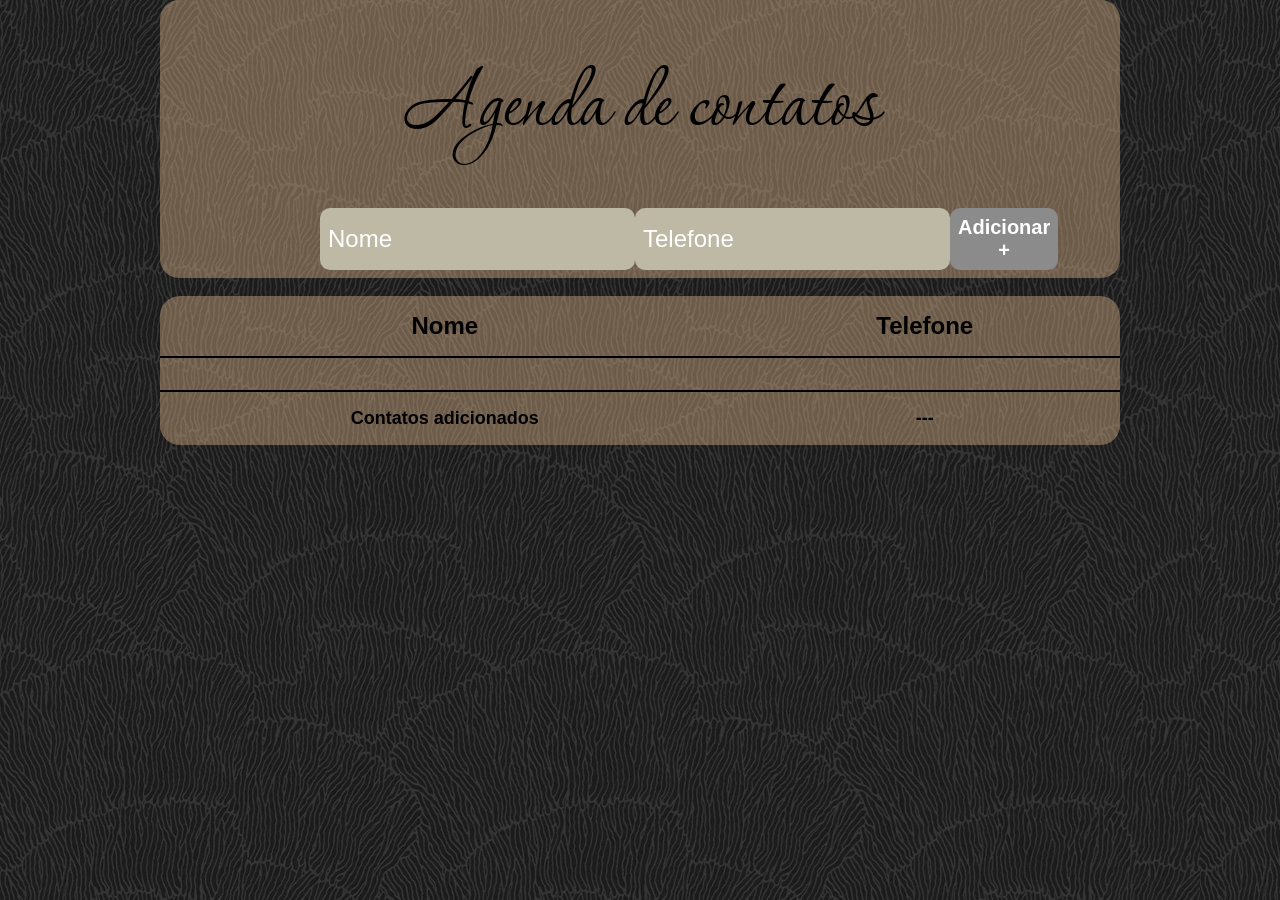
<file: Index.html>
<!DOCTYPE html>
<html lang="pt-br">
<head>
    <meta charset="UTF-8">
    <meta name="viewport" content="width=device-width, initial-scale=1.0">
    <link rel="stylesheet" href="./style.css">
    <title>Agenda de contato</title>
    <link rel="preconnect" href="https://fonts.googleapis.com">
    <link rel="preconnect" href="https://fonts.gstatic.com" crossorigin>
    <link href="https://fonts.googleapis.com/css2?family=Corinthia:wght@400;700&display=swap" rel="stylesheet">
</head>
<body>
    <div class="wallpaper">
        <div class="container">
            <section id="header-section">
                <header>
                    <h1>Agenda de contatos</h1>
                </header>
                    <form id="form-atividade" >
                        <input type="text" id="nome-atividade" required placeholder="Nome">
                        <input type="number" id="numero-atividade" required placeholder="Telefone">
                        <button type="submit"> Adicionar +</button>
                    </form>
            </section>
            <br />
            <section id="body-section">
                <table cellspacing="0">
                    <thead>
                        <tr>
                            <th>Nome</th>
                            <th>Telefone</th>
                        </tr>
                    </thead>
                    <tbody>
                    </tbody>
                    <th></th><th></th>
                    <tfoot>
                        <tr class="rodape-tabela">
                            <th>Contatos adicionados</th>
                            <th id="soma-dos-contatos">---</th>
                        </tr>
                    </tfoot>
                </table>
            </section>
        </div>
    </div>
    <script src="./main.js" ></script>
</body>
</html>
</file>
<file: style.css>
*{
    margin: 0;
    padding: 0;
    box-sizing: border-box;
    font-family: 'Franklin Gothic Medium', 'Arial Narrow', Arial, sans-serif;
}

.corinthia-bold, h1 {
    font-size: 50px;
    font-family: "Corinthia", cursive;
    font-weight: 700;
    font-style: normal;
}

body {
    background-image: url(/Imagens/Background\ loop\ 3.jpg);
    background-color: #bf9773;
}

header {
    display: flex;
    align-items: center;
    justify-content: center;
    padding: 40px;
}

#header-section {
    background-color: #e4ba8e67;
    padding: 8px;
    border-radius: 19px;
}

#header-section h1 {
    font-size: 100px;
}

#body-section {
    background-color: #e4ba8e67;
    border-radius: 20px;
}

header h1 {
    font-weight: normal;
    font-size: 52px;
}

.container, section {
    max-width: 960px;
    width: 100%;
    margin: 0 auto;    
}

form {
    display: flex;
    max-width: 640px;
    width: 100%;
    justify-content: space-between;
    margin-bottom: 56px;
    margin: 0 auto
}

form button {
    background-color: #8b8b8b;
    color: #fff;
    font-size: 20px;
    font-weight: 700;
    border: none;
    cursor: pointer;
    padding: 8px;
    border-radius: 10px;
}

form input {
    font-size: 24px;
    background-color: #beb9a4;
    border: none;
    padding: 8px;
    border-radius: 10px;
}

::-webkit-input-placeholder {
    color: #fff;
}

table {
    width: 100%;
}

table th {
    border-bottom: 2px solid #000;
    padding: 16px;
    font-size: 24px;
}

table td {
    color: #252525;
    padding: 16px 0;
    text-align: center;
    font-size: 18px;
    border-bottom: 2px solid rgba(00, 00, 00, 30%);
}

table tfoot th {
    padding: 16px 0;
    text-align: center;
    font-size: 18px;
    border-bottom: none;
}
</file>
